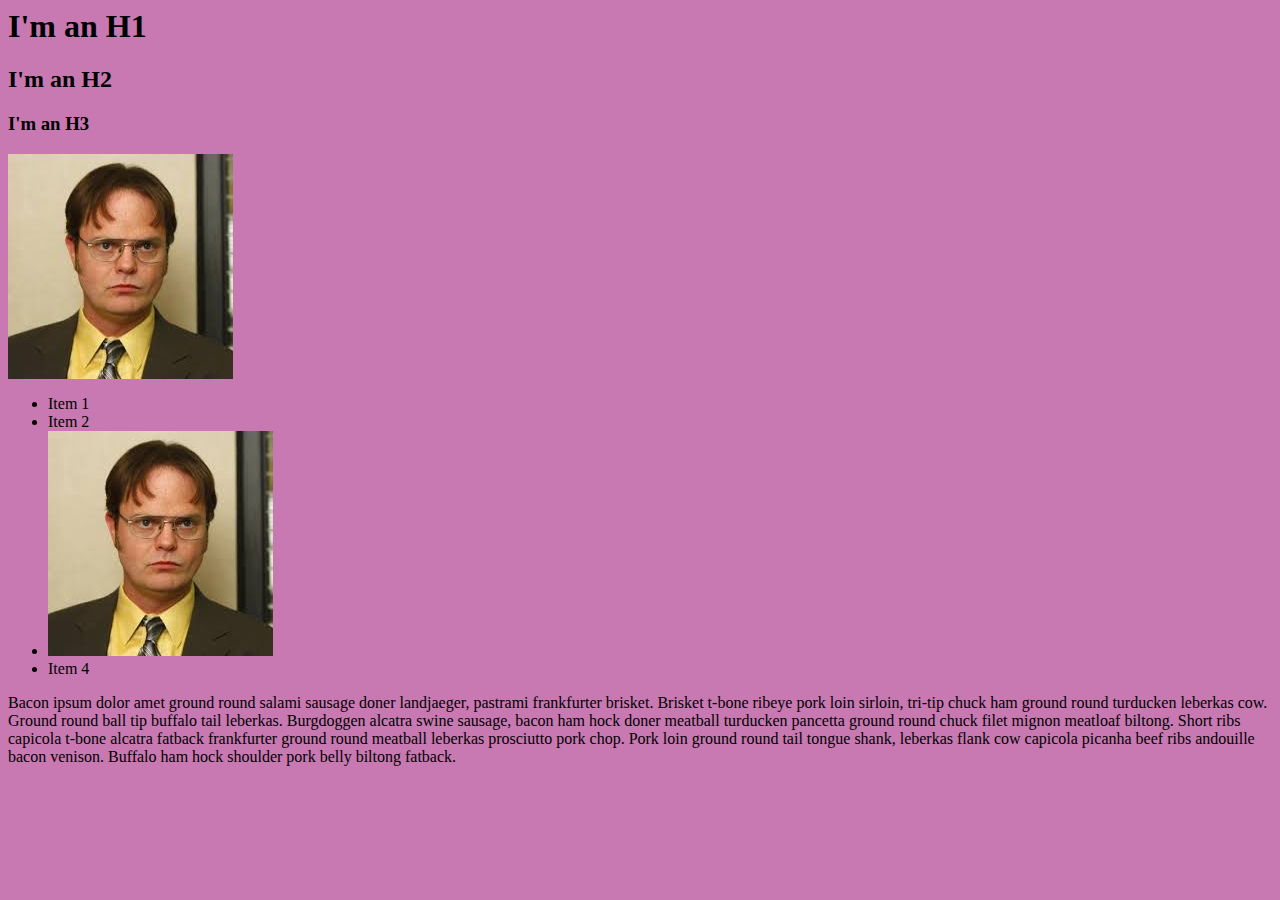
<file: index.html>
<html lang="en">
<head>
    <meta charset="UTF-8">
    <meta name="viewport" content="width=device-width, initial-scale=1.0">
    <meta http-equiv="X-UA-Compatible" content="ie=edge">
    <link rel="stylesheet" href="style.css">
    <title>Our First Doc</title>
</head>
<body>
    <h1>I'm an H1</h1>
    <h2> I'm an H2 </h2>
    <h3> I'm an H3</h3>
    <a href="https://www.bbc.com/"> <img src="media/dwight.jfif" alt=""> </a>
    <ul>
        <li>Item 1</li>
        <li>Item 2</li>
        <li><img src="media/dwight.jfif" alt=""></li>
        <li>Item 4</li>
    </ul>
    
    <div class="kristyyyyyy">
        <p>Bacon ipsum dolor amet ground round salami sausage doner landjaeger, pastrami frankfurter brisket. Brisket t-bone
            ribeye pork loin sirloin, tri-tip chuck ham ground round turducken leberkas cow. Ground round ball tip buffalo
            tail leberkas. Burgdoggen alcatra swine sausage, bacon ham hock doner meatball turducken pancetta ground round
            chuck filet mignon meatloaf biltong. Short ribs capicola t-bone alcatra <span>fatback</span> frankfurter ground
            round meatball leberkas prosciutto pork chop. Pork loin ground round tail tongue shank, leberkas flank cow
            capicola picanha beef ribs andouille bacon venison. Buffalo ham hock shoulder pork belly biltong fatback.</p>
        <h2></h2>
        <h1></h1>
    </div>
   
   

</body>
</html>
</file>
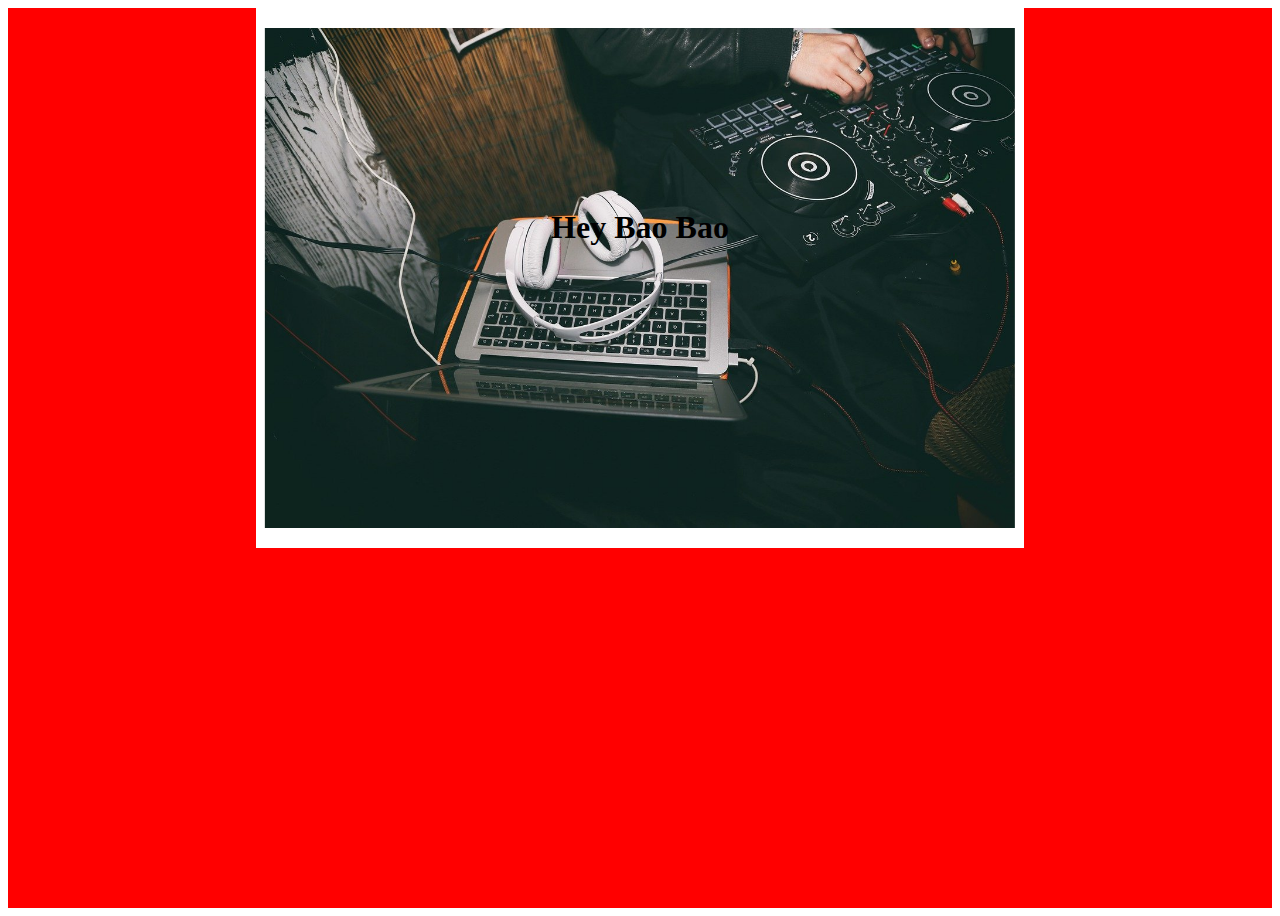
<file: box model/index.html>
<html lang="en">
  <head>
    <meta charset="UTF-8" />
    <meta name="viewport" content="width=device-width, initial-scale=1.0" />
    <meta http-equiv="X-UA-Compatible" content="ie=edge" />
    <link rel="stylesheet" href="style.css" />
    <link rel="icon" href="headphones-bg.jpg" />
    <title>Z-index demo</title>
  </head>
  <body>
    <header class="header">
      <div class="image-box">
        <h1 class="fix-image" id="child">Hey Bao Bao</h1>
        <img src="dj.jpg" alt="" class="fix-image" id="master" />
      </div>
    </header>
  </body>
</html>
</file>
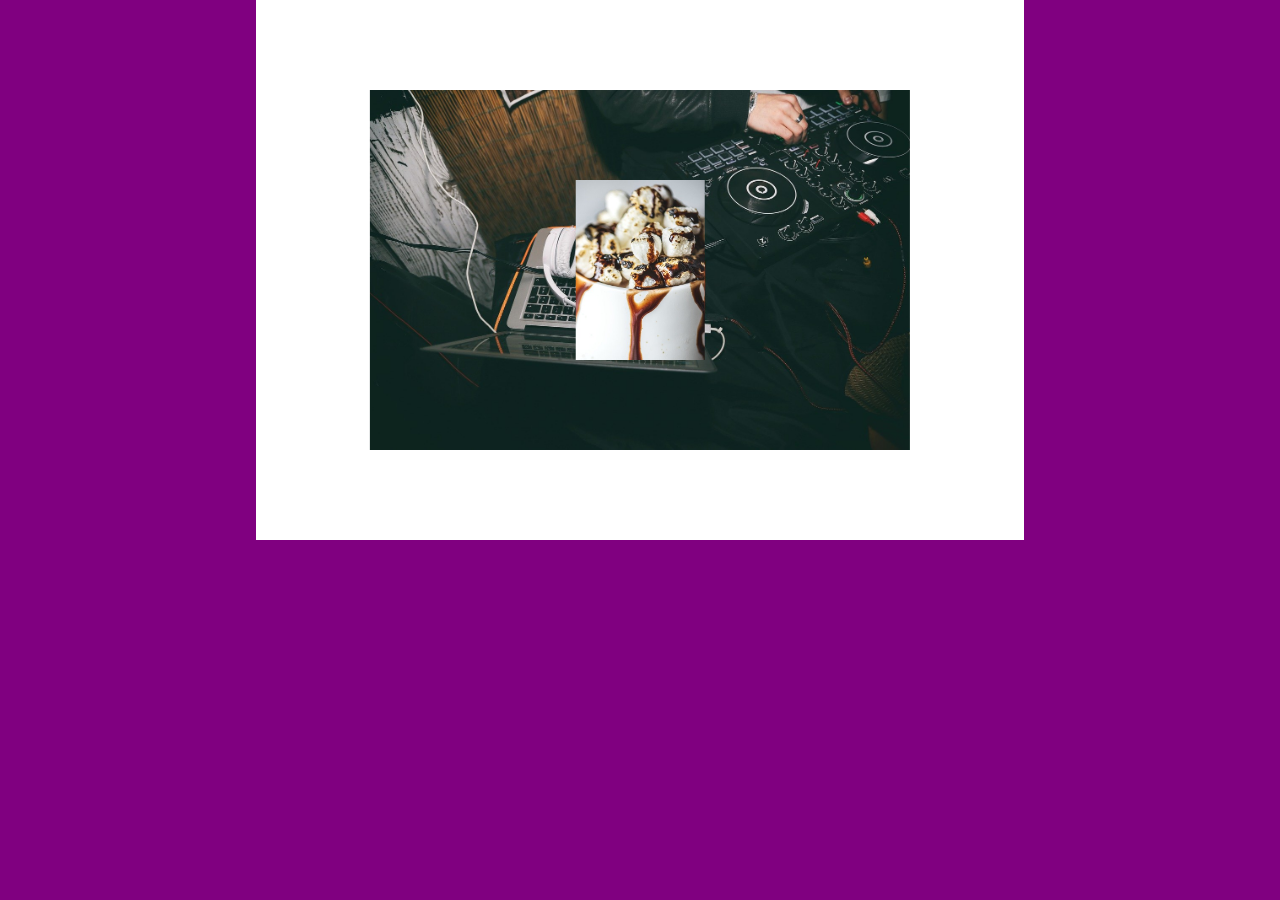
<file: box-modelp7/index.html>
<html lang="en">
  <head>
    <meta charset="UTF-8" />
    <meta name="viewport" content="width=device-width, initial-scale=1.0" />
    <meta http-equiv="X-UA-Compatible" content="ie=edge" />
    <link rel="stylesheet" href="style.css" />
    <title>Document</title>
  </head>
  <body>
    <header class="header">
      <div class="image-box">
        <img src="coffee.jpg" alt="" class="fix-image" id="child" />
        <img src="dj.jpg" alt="" class="fix-image" id="master" />
      </div>
    </header>
  </body>
</html>
</file>
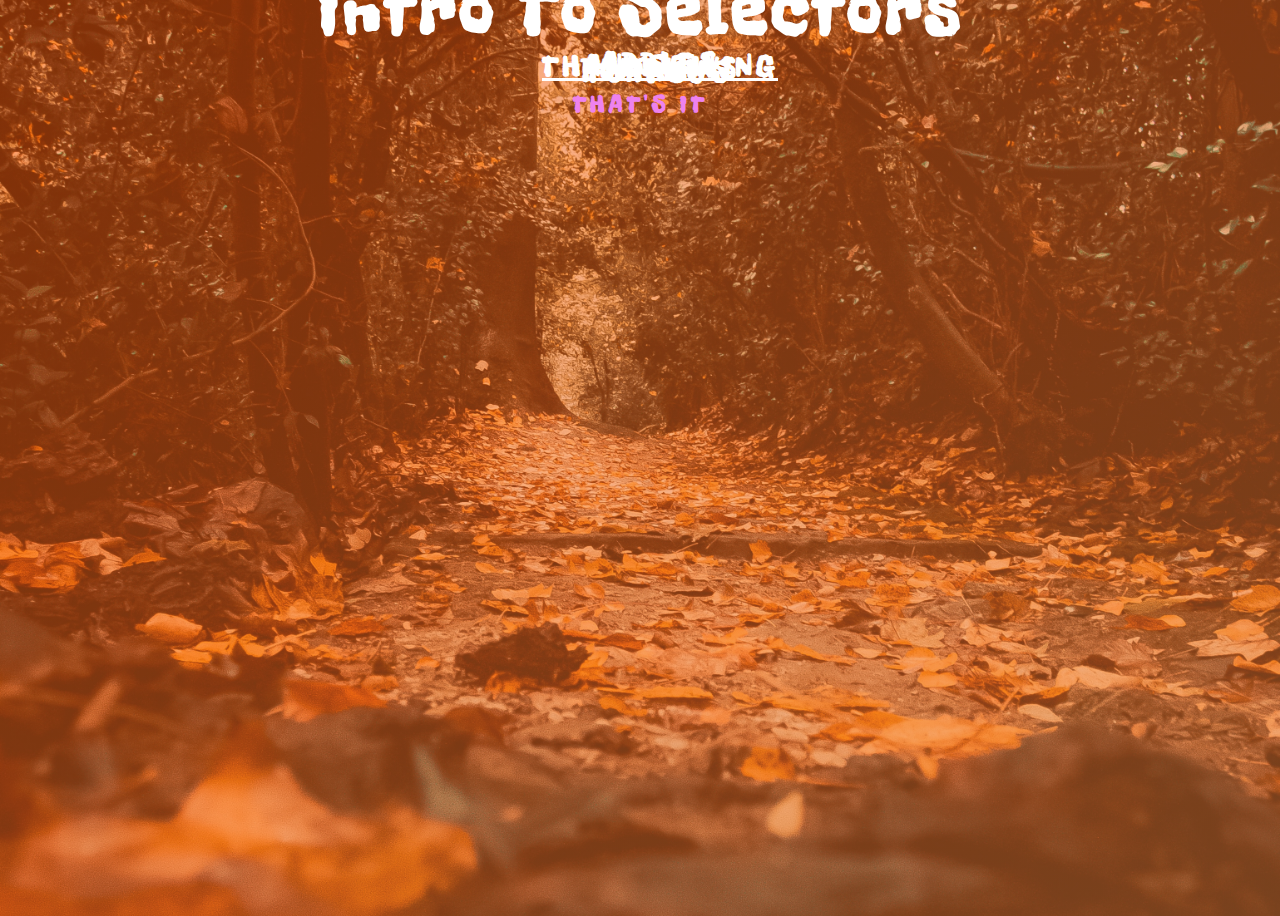
<file: intro to selectors/index.html>
<html lang="en">
  <head>
    <meta charset="UTF-8" />
    <meta name="viewport" content="width=device-width, initial-scale=1.0" />
    <meta http-equiv="X-UA-Compatible" content="ie=edge" />
    <link
      href="https://fonts.googleapis.com/css?family=Freckle+Face&display=swap"
      rel="stylesheet"
    />
    <link rel="stylesheet" href="style.css" />
    <title>Document</title>
  </head>
  <body>
    <div>
      <h1>Intro To Selectors</h1>

      <ul>
        <li>Apples</li>
        <li>Thanksgiving</li>
        <li>Pumpkins</li>
        <li>Turkeys</li>
      </ul>
      <h2 class="test" id="test2">That's it</h2>
    </div>
  </body>
</html>
</file>
<file: style.css>
body{
    background-color: #C879B2;
}
</file>
<file: box model/style.css>
html {
  margin: 0;
  padding: 0;
  box-sizing: border-box;
}

.header {
  height: 100vh;
  background-color: red;
}
.image-box {
  position: relative;
  background-color: white;
  height: 60vh;
  width: 60vw;
  margin: 0 auto;
}
.fix-image {
  position: absolute;
  top: 50%;
  left: 50%;
  transform: translate(-50%, -50%);
  height: 20vh;
}
#master {
  height: 500px;
}
#child {
  z-index: 2;
}
</file>
<file: box-modelp7/style.css>
body {
  padding: 0;
  margin: 0;
  box-sizing: border-box;
}

.header {
  height: 100vh;
  background-color: purple;
}

.image-box {
  position: relative;
  background-color: white;
  height: 60vh;
  width: 60vw;
  margin: 0 auto;
}
.fix-image {
  position: absolute;
  top: 50%;
  left: 50%;
  transform: translate(-50%, -50%);
  height: 20vh;
}
#child {
  z-index: 2;
}
#master {
  height: 40vh;
}
</file>
<file: intro to selectors/style.css>
html {
  box-sizing: border-box;
  margin: 0;
  padding: 0;
}
body {
  background-image: linear-gradient(
      to right bottom,
      rgba(255, 90, 9, 0.5),
      rgba(236, 127, 55, 0.5)
    ),
    url(media/foliage.jpg);
  background-size: cover;
  background-position: center;
}
div {
  height: 100vh;
  text-align: center;
  letter-spacing: 4px;
  line-height: 3px;
  font-family: "Freckle Face", cursive;
  color: white;
  font-weight: 700;
}
h1 {
  font-size: 75px;
}
ul {
  font-size: 30px;
  list-style: none;
}
li {
  text-transform: uppercase;
}

li:last-child {
  text-decoration: line-through;
}
li:nth-of-type(2) {
  text-decoration: underline;
}
#test2 {
  color: violet;
}
.test {
  color: orange;
}

div h2 {
  color: blue;
}

ul + h2 {
  color: #333;
  text-transform: uppercase;
}
</file>
